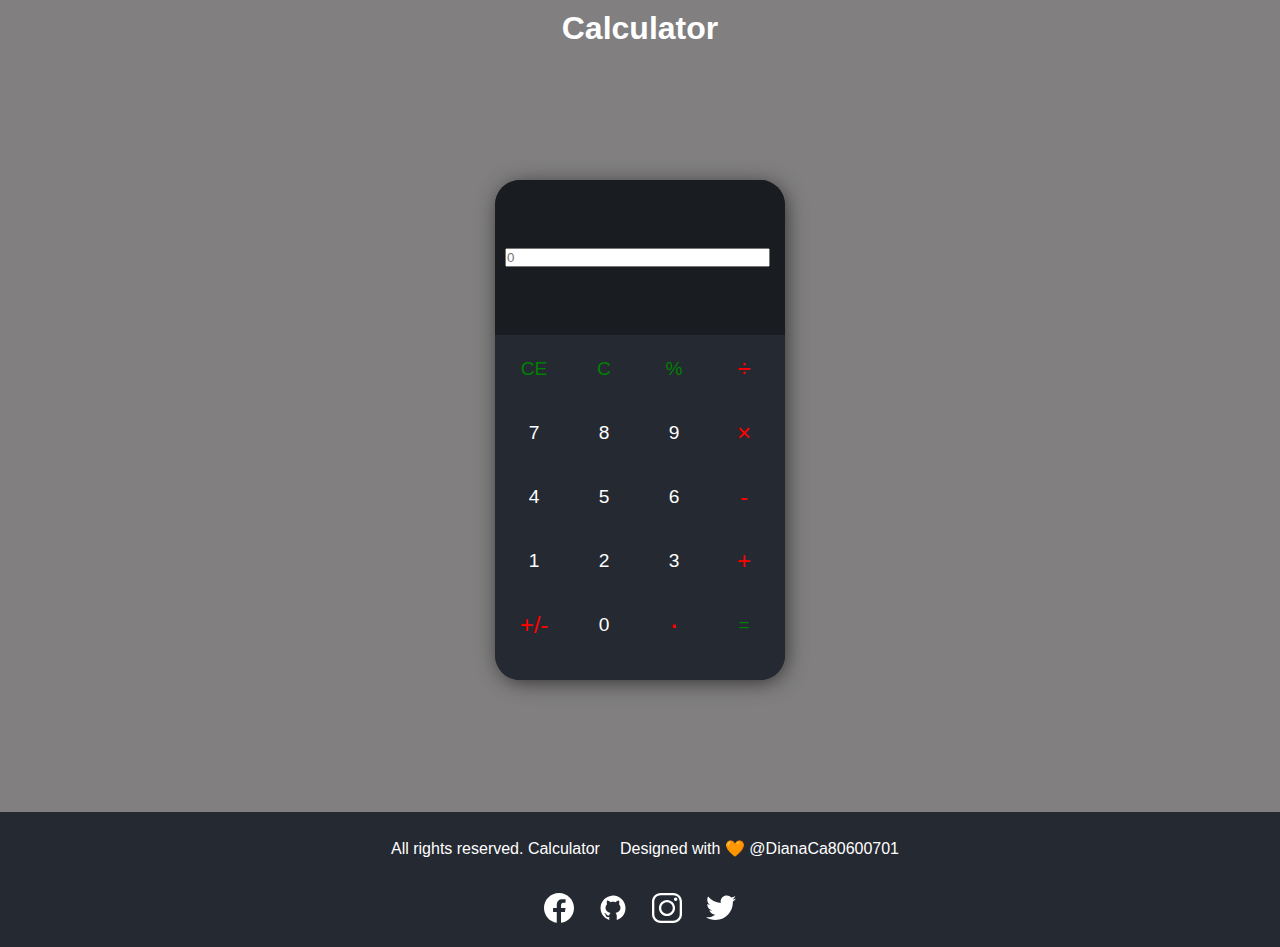
<file: index.html>
<!DOCTYPE html>
<html lang="en">

<head>
  <meta charset="UTF-8">
  <meta http-equiv="X-UA-Compatible" content="IE=edge">
  <meta name="viewport" content="width=device-width, initial-scale=1.0">
  <title>Calculator</title>
  <link rel="icon" href="assets/image/icons8-calculator-64.png">
  <link rel="stylesheet" href="assets/css/styles.css">
</head>

<body>

  <header>
    <h1>Calculator</h1>
  </header>

  <section class="main-calculator">
    <div class="main__container">

      <div class="calculator-result">
        <!-- <div id="previous" class="previous-operation"></div> -->
        <!-- <div id="current" class="current-operation"></div> -->
        <input type="text" id="result" class="operation-screen" placeholder="0">
      </div>

      <div class="buttons-calculator">
        <button name="data-clearAll" onclick="getElementById('result').innerHTML = clikClearAll()" class="b">CE</button>
        <button name="data-delete" onclick="getElementById('result').innerHTML = clikDelete()" class="b">C</button>
        <button class="b">%</button>
        <button name="data-operation" onclick="getElementById('result').innerHTML = clikOperation()"
          class="f">÷</button>
        <button name="data-number" onclick="getElementById('result').innerHTML = clikNumbers()" class="n">7</button>
        <button name="data-number" onclick="getElementById('result').innerHTML = clikNumbers()" class="n">8</button>
        <button name="data-number" onclick="getElementById('result').innerHTML = clikNumbers()" class="n">9</button>
        <button name="data-operation" onclick="getElementById('result').innerHTML = clikOperation()"
          class="f">×</button>
        <button name="data-number" onclick="getElementById('result').innerHTML = clikNumbers()" class="n">4</button>
        <button name="data-number" onclick="getElementById('result').innerHTML = clikNumbers()" class="n">5</button>
        <button name="data-number" onclick="getElementById('result').innerHTML = clikNumbers()" class="n">6</button>
        <button name="data-operation" onclick="getElementById('result').innerHTML = clikOperation()"
          class="f">-</button>
        <button name="data-number" onclick="getElementById('result').innerHTML = clikNumbers()" class="n">1</button>
        <button name="data-number" onclick="getElementById('result').innerHTML = clikNumbers()" class="n">2</button>
        <button name="data-number" onclick="getElementById('result').innerHTML = clikNumbers()" class="n">3</button>
        <button name="data-operation" onclick="getElementById('result').innerHTML = clikOperation()"
          class="f">+</button>
        <button class="f">+/-</button>
        <button name="data-number" onclick="getElementById('result').innerHTML = clikNumbers()" class="n">0</button>
        <button name="data-number" onclick="getElementById('result').innerHTML = clikNumbers()"
          class="f point">.</button>
        <button nama="data-equals" onclick="getElementById('result').innerHTML = clikEquals()" class="b">=</button>
      </div>
    </div>
  </section>

  <footer>
    <div class="finalFooter">
      <div class="designe-rights">
        <p>All rights reserved. Calculator</p>
        <p>
          Designed with 🧡 <a href="https://twitter.com/DianaCa80600701" target="_blank">@DianaCa80600701</a>
        </p>
      </div>
      <div class="linkSocial">
        <a class="Social Facebook" href="https://www.facebook.com/profile.php?id=100004147456798">
          <img src="assets/image/icons8-facebook.svg" alt="logo facebook" height="60px" />
        </a>
        <a class="Social Github" href="https://github.com/DianaCarolina3">
          <img src="assets/image/icons8-github.svg" alt="logo github" height="60px">
        </a>
        <a class="Social Instagram" href="https://www.instagram.com/diana_carolinacm/">
          <img src="assets/image/icons8-instagram.svg" alt="logo instagram" height="45px">
        </a>
        <a class="Social Twitter" href="https://twitter.com/DianaCa80600701">
          <img src="assets/image/icons8-twitter.svg" alt="logo twitter" height="50px">
        </a>
      </div>
  </footer>

  <script src="assets/js/app.js"></script>
</body>

</html>
</file>
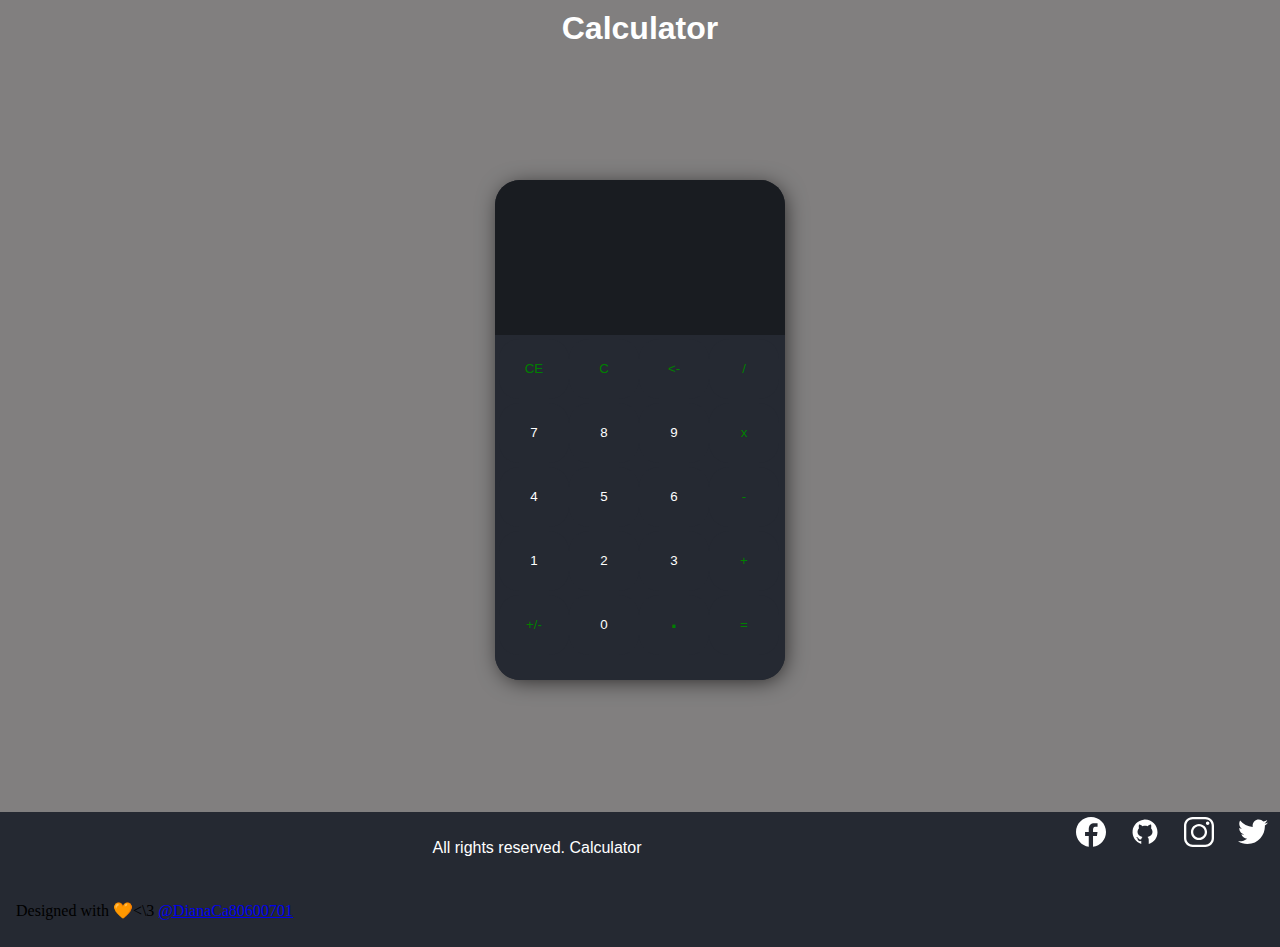
<file: assets/index.html>
<!DOCTYPE html>
<html lang="en">

<head>
  <meta charset="UTF-8">
  <meta http-equiv="X-UA-Compatible" content="IE=edge">
  <meta name="viewport" content="width=device-width, initial-scale=1.0">
  <title>Calculator</title>
  <link rel="stylesheet" href="css/styles.css">
</head>

<body>
  <script src="js/app.js"></script>

  <header>
    <h1>Calculator</h1>
  </header>

  <main>
    <section class="main-calculator">
      <div class="main__container">
        <div class="calculator-result">
        </div>
        <div class="buttons-calculator">
          <input class="b ce" type="button" value="CE">
          <input class="b reset" type="button" value="C">
          <input class="b delete" type="button" value="<-">
          <input class="b divided" type="button" value="/">
          <input class="n seven" type="button" value="7">
          <input class="n eight" type="button" value="8">
          <input class="n nine" type="button" value="9">
          <input class="b multipli" type="button" value="x">
          <input class="n four" type="button" value="4">
          <input class="n five" type="button" value="5">
          <input class="n six" type="button" value="6">
          <input class="b less" type="button" value="-">
          <input class="n one" type="button" value="1">
          <input class="n two" type="button" value="2">
          <input class="n three" type="button" value="3">
          <input class="b plus" type="button" value="+">
          <input class="b lessplus" type="button" value="+/-">
          <input class="n cero" type="button" value="0">
          <input class="b point" type="button" value=".">
          <input class="b equal" type="button" value="=">
        </div>
      </div>
    </section>
  </main>

  <footer>
    <div class="finalFooter">
      <div class="designe-rights">
        <p>All rights reserved. Calculator</p>
      </div>
      <div class="designe">
        <p>
          Designed with 🧡<\3 <a href="https://twitter.com/DianaCa80600701" target="_blank">@DianaCa80600701</a>
        </p>
      </div>
    </div>
    <div class="linkSocial">
      <a class="Social Facebook" href="https://www.facebook.com/profile.php?id=100004147456798">
        <img src="image/icons8-facebook.svg" alt="logo facebook" height="60px" />
      </a>
      <a class="Social Github" href="https://github.com/DianaCarolina3">
        <img src="image/icons8-github.svg" alt="logo github" height="60px">
      </a>
      <a class="Social Instagram" href="https://www.instagram.com/diana_carolinacm/">
        <img src="image/icons8-instagram.svg" alt="logo instagram" height="45px">
      </a>
      <a class="Social Twitter" href="https://twitter.com/DianaCa80600701">
        <img src="image/icons8-twitter.svg" alt="logo twitter" height="50px">
      </a>
    </div>
  </footer>
</body>

</html>
</file>
<file: assets/css/styles.css>
* {
  box-sizing: border-box;
  margin: 0;
  padding: 0;
}

body {
  background: rgb(129, 127, 127);
}

header {
  display: flex;
  justify-content: center;
  color: white;
}
header h1 {
  padding-top: 10px;
  font-family: -apple-system, BlinkMacSystemFont, "Segoe UI", Roboto, Oxygen,
    Ubuntu, Cantarell, "Open Sans", "Helvetica Neue", sans-serif;
}

main {
  display: flex;
  width: 100%;
  height: auto;
  justify-content: center;
}
.main-calculator {
  display: grid;
  justify-content: center;
  align-items: center;
  min-height: 85vh;
}
.main__container {
  background: rgb(37, 41, 50);
  height: 500px;
  width: 290px;
  border-radius: 25px;
  margin: 10px;
  -webkit-box-shadow: 2px 3px 22px -3px rgba(0, 0, 0, 0.73);
  -moz-box-shadow: 2px 3px 22px -3px rgba(0, 0, 0, 0.73);
}

.calculator-result {
  display: grid;
  height: 155px;
  background: rgb(25, 28, 33);
  border-top-left-radius: 25px;
  border-top-right-radius: 25px;
  padding-right: 15px;
  padding-left: 10px;
  font-family: Arial, Helvetica, sans-serif;
  text-align: right;
  align-items: center;
  word-wrap: break-word;
  word-break: break-all;
}
.previous-operation {
  color: white;
}
.operation {
  color: white;
  font-size: 1.3rem;
}

.buttons-calculator {
  display: grid;
  grid-template-columns: repeat(4, 70px);
  grid-template-rows: repeat(5, 60px);
  row-gap: 4px;
  background: rgb(37, 41, 50);
  padding: 4px;
  height: 345px;
  border-bottom-left-radius: 25px;
  border-bottom-right-radius: 25px;
}
button {
  font-size: 1.2rem;
}
button:hover {
  background: rgb(51, 55, 66);
}
.n {
  background: rgb(37, 41, 50);
  border-style: none;
  outline: none;
  border-radius: 20px;
  color: white;
}
.b {
  background: rgb(37, 41, 50);
  border-style: none;
  outline: none;
  border-radius: 20px;
  color: green;
}
.f {
  background: rgb(37, 41, 50);
  border-style: none;
  outline: none;
  border-radius: 20px;
  color: red;
  font-size: 1.5rem;
}
.point {
  font-size: 2rem;
  padding-bottom: 15px;
}

footer {
  background: rgb(37, 41, 50);
  display: flex;
  min-width: 320px;
  min-height: 15vh;
}
.finalFooter {
  display: grid;
  grid-template-columns: 100%;
  grid-template-rows: 50% 50%;
  margin: 5px 16px 6px 16px;
  align-items: center;
  width: 100%;
}
.designe-rights {
  display: flex;
  align-items: baseline;
  justify-content: center;
  color: white;
  font-family: Arial, Helvetica, sans-serif;
  margin-left: 10px;
}
.designe-rights p {
  margin: 0 10px;
}
.designe-rights a {
  font-family: Arial, Helvetica, sans-serif;
  text-decoration: none;
  color: white;
  cursor: pointer;
}
.designe-rights a:hover {
  text-decoration: underline;
}
.linkSocial {
  display: flex;
  justify-content: center;
}
.Social img {
  width: 30px;
  height: 30px;
  margin: 5px 12px;
}
</file>
